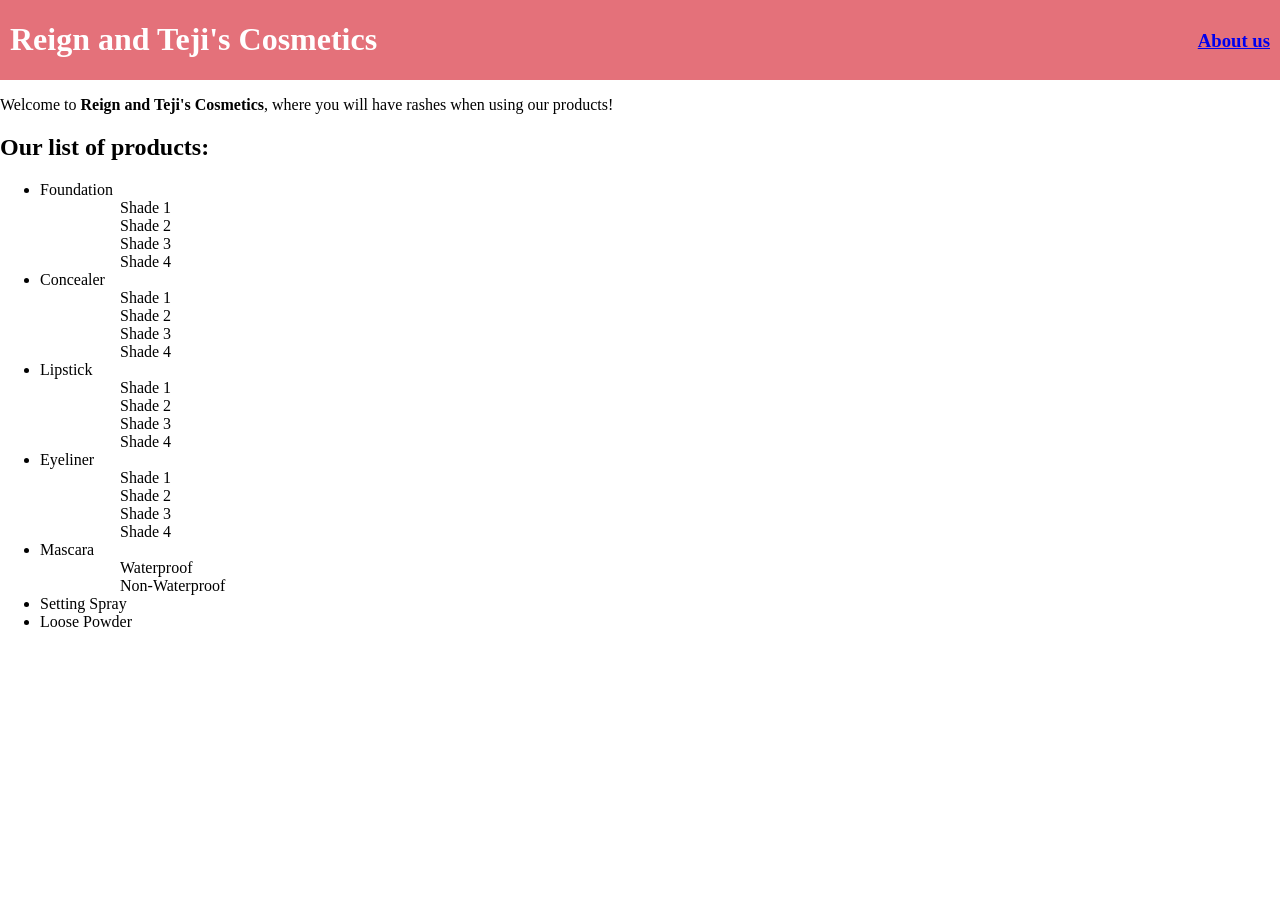
<file: html-boilerplate/index.html>
<!DOCTYPE html>
<html lang="en">

<head>
    <meta charset="UTF-8">
    <meta name="viewport" content="width=device-width, initial-scale=1.0">
    <link rel="stylesheet" href="styles.css">
    <title>Reign and Teji's Cosmetics</title>
</head>

<body>
    <header>
    <div class="heading">
    <h1>Reign and Teji's Cosmetics</h1>
    </div>
    <nav>
        <a href="../html-boilerplate/pages/aboutus.html" class="about"><h3>About us</h3></a>
    </nav>
    </header>
    <p>Welcome to <strong>Reign and Teji's Cosmetics</strong>, where you will have rashes when using our products!</p>
    <h2>Our list of products:</h2>
    <ul>
        <li>Foundation</li>
        <ul>
            <ol>Shade 1</ol>
            <ol>Shade 2</ol>
            <ol>Shade 3</ol>
            <ol>Shade 4</ol>
        </ul>
        <li>Concealer</li>
        <ul>
            <ol>Shade 1</ol>
            <ol>Shade 2</ol>
            <ol>Shade 3</ol>
            <ol>Shade 4</ol>
        </ul>
        <li>Lipstick</li>
        <ul>
            <ol>Shade 1</ol>
            <ol>Shade 2</ol>
            <ol>Shade 3</ol>
            <ol>Shade 4</ol>
        </ul>
        <li>Eyeliner</li>
        <ul>
            <ol>Shade 1</ol>
            <ol>Shade 2</ol>
            <ol>Shade 3</ol>
            <ol>Shade 4</ol>
        </ul>
        <li>Mascara</li>
        <ul>
            <ol>Waterproof</ol>
            <ol>Non-Waterproof</ol>
        </ul>
        <li>Setting Spray</li>
        <li>Loose Powder</li>
    </ul>
</body>

<footer>
</footer>

</html>
</file>
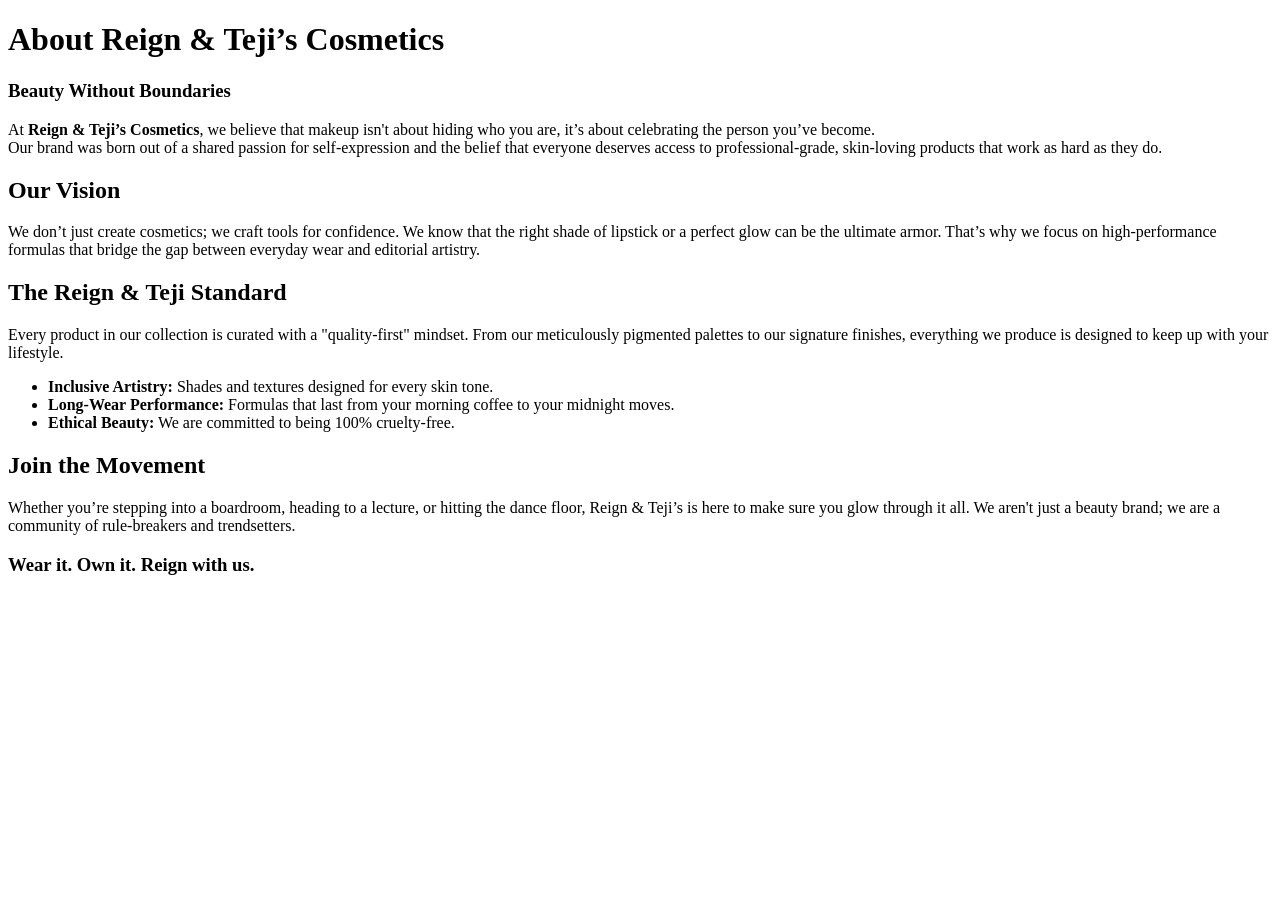
<file: html-boilerplate/pages/aboutus.html>
<!DOCTYPE html>
<html lang="en">
<head>
    <meta charset="UTF-8">
    <meta name="viewport" content="width=device-width, initial-scale=1.0">
    <title>About Us</title>
</head>
<body>
    <h1>About Reign & Teji’s Cosmetics</h1>
    <h3>Beauty Without Boundaries</h3>
    <p>At <strong>Reign & Teji’s Cosmetics</strong>, we believe that makeup isn't about hiding who you are, it’s about celebrating the person you’ve become. <br />Our brand was born out of a shared passion for self-expression and the belief that everyone deserves access to professional-grade, skin-loving products that work as hard as they do.</p>    
   
    <h2>Our Vision</h2>
    <p>We don’t just create cosmetics; we craft tools for confidence. We know that the right shade of lipstick or a perfect glow can be the ultimate armor. That’s why we focus on high-performance formulas that bridge the gap between everyday wear and editorial artistry.</p>

    <h2>The Reign & Teji Standard</h2>
    <p>Every product in our collection is curated with a "quality-first" mindset. From our meticulously pigmented palettes to our signature finishes, everything we produce is designed to keep up with your lifestyle.</p>

    <ul>
        <li><strong>Inclusive Artistry:</strong> Shades and textures designed for every skin tone.</li>
        <li><strong>Long-Wear Performance:</strong> Formulas that last from your morning coffee to your midnight moves.</li>
        <li><strong>Ethical Beauty:</strong> We are committed to being 100% cruelty-free.</li>
    </ul>

    <h2>Join the Movement</h2>
    <p>Whether you’re stepping into a boardroom, heading to a lecture, or hitting the dance floor, Reign & Teji’s is here to make sure you glow through it all. We aren't just a beauty brand; we are a community of rule-breakers and trendsetters.</p>

    <h3>Wear it. Own it. Reign with us.</h3>
</body>
</html>
</file>
<file: html-boilerplate/styles.css>
header {
    align-items: center;
    justify-content: space-between;
    color: white;
    background-color: #E4717A;
    display: flex;
}

header h3 {
    align-items: center;
    margin-top: 2px;
    margin-right: 10px;
}
.heading h1 {
    margin-left: 10px;
}

.about {
    margin-left: 1px;
}

body {
    padding: 0;
    margin: 0;
}
</file>
